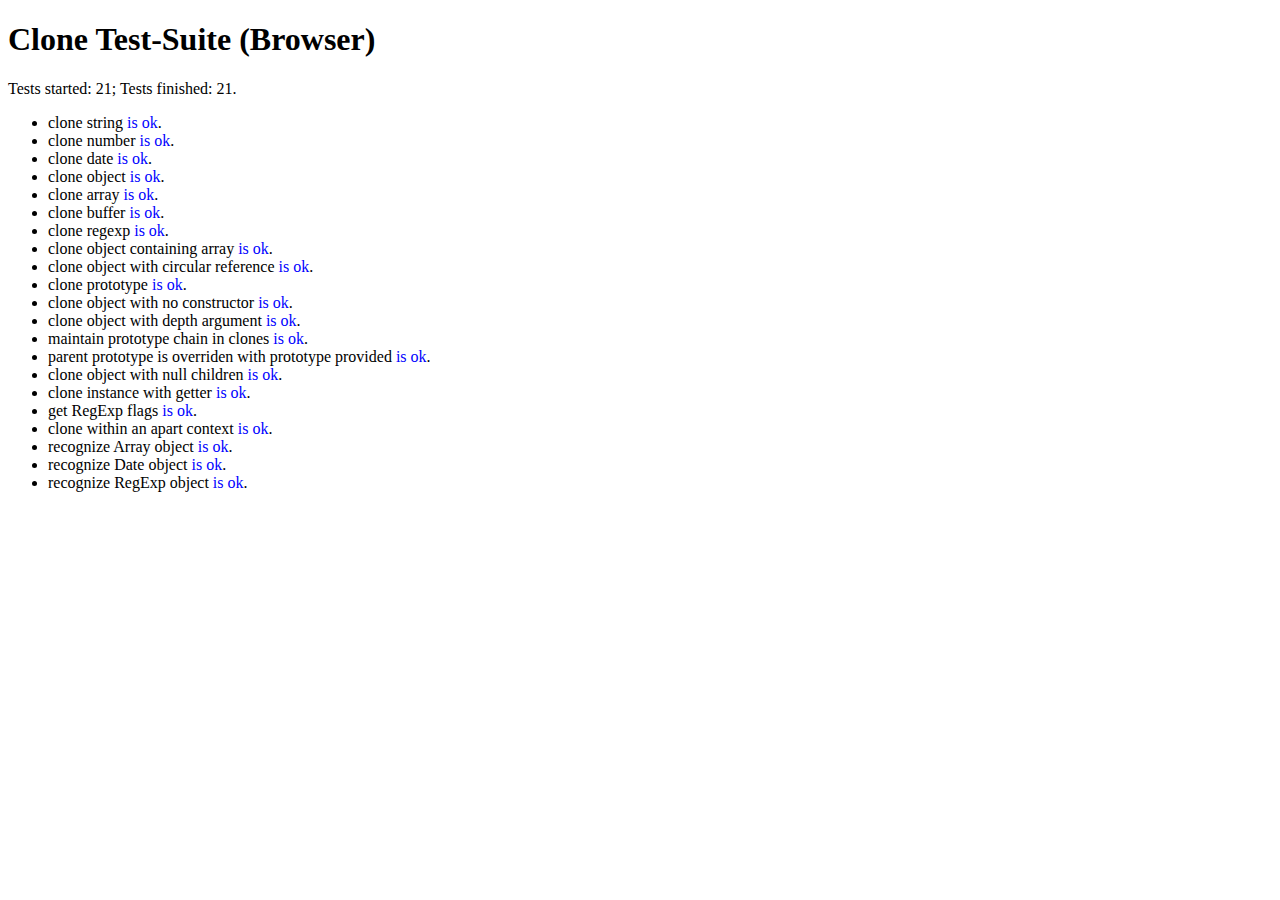
<file: node_modules/clone/test.html>
<!doctype html>
<html>
  <head>
    <meta charset="utf-8">
    <title>Clone Test-Suite (Browser)</title>
    <script>
      var module = {};
      var tests = exports = module.exports = {};

      function require(moduleName) {
        if (moduleName == './') {
          return clone;
        }
      }

      function log(str) {
        logList.innerHTML += '<li>' + str + '</li>';
      }
    </script>
    <script src="clone.js"></script>
    <script src="test.js"></script>
  </head>
  <body>
    <h1 id="nodeunit-header">Clone Test-Suite (Browser)</h1>
    Tests started: <span id="testsStarted"></span>;
    Tests finished: <span id="testsFinished"></span>.
    <ul id="logList"></ul>
    <script>
      /* Methods copied from
       * https://github.com/caolan/nodeunit/blob/master/lib/assert.js
       */
      function isUndefinedOrNull(value) {
        return value === null || value === undefined;
      }

      function isArguments(object) {
        return Object.prototype.toString.call(object) == '[object Arguments]';
      }

      var _keys = function (obj){
        if (Object.keys) return Object.keys(obj);
        if (typeof obj != 'object' && typeof obj != 'function') {
          throw new TypeError('-');
        }
        var keys = [];
        for(var k in obj) if(obj.hasOwnProperty(k)) keys.push(k);
        return keys;
      };

      function objEquiv(a, b) {
        if (isUndefinedOrNull(a) || isUndefinedOrNull(b))
          return false;

        if (a.prototype !== b.prototype)
          return false;

        if (isArguments(a)) {
          if (!isArguments(b)) return false;
          a = pSlice.call(a);
          b = pSlice.call(b);
          return _deepEqual(a, b);
        }

        try {
          var ka = _keys(a), kb = _keys(b), key, i;
        } catch (e) {
          return false
        }

        if (ka.length != kb.length)
          return false;

        ka.sort();
        kb.sort();

        for (i = ka.length - 1; i >= 0; i--) {
          if (ka[i] != kb[i]) return false;
        }

        for (i = ka.length - 1; i >= 0; i--) {
          key = ka[i];
          if (!_deepEqual(a[key], b[key] ))
            return false;
        }

        return true;
      }
      function _deepEqual(actual, expected) {
        if (actual === expected) {
          return true;
        } else if (actual instanceof Date && expected instanceof Date) {
          return actual.getTime() === expected.getTime();
        } else if (actual instanceof RegExp && expected instanceof RegExp) {
          return actual.source === expected.source &&
              actual.global === expected.global &&
              actual.ignoreCase === expected.ignoreCase &&
              actual.multiline === expected.multiline;
        } else if (typeof actual != 'object' && typeof expected != 'object') {
          return actual == expected;
        } else {
          return objEquiv(actual, expected);
        }
      }

      for (var testName in tests) {
        setTimeout((function (testName) {
          try {
            testsStarted.innerHTML = (parseInt(testsStarted.innerHTML) || 0) + 1;
            function incFinished() {
              testsFinished.innerHTML = (parseInt(testsFinished.innerHTML) || 0) + 1;
            }

            tests[testName]({
              expect: function (num) {
                this._expect = num
              },
              ok: function (val) {
                if(!val) throw new Error(val + ' is not ok.')
              },
              equal: function (a,b) {
                if (a != b) throw new Error(a + ' is not equal to ' + b)
              },
              notEqual: function (a,b) {
                if (a == b) throw new Error(a + ' is equal to ' + b)
              },
              strictEqual: function (a,b) {
                if (a !== b) throw new Error(a + ' is not strict equal to ' + b)
              },
              deepEqual: function (a,b) {
                if (!_deepEqual(a,b))
                  throw new Error(JSON.stringify(a) + ' is not deep equal to ' +
                                  JSON.stringify(b))
              },
              done: function () {
                log(testName + ' <span style="color:blue">is ok</span>.');
                incFinished();
              }
            });
          } catch(e) {
            log(testName + ' <span style="color:red">FAIL.</span> <small>'+ e +'</small>');
            incFinished();
            console.log(e);
          }
        })(testName), 1);
      }
    </script>
  </body>
</html>
</file>
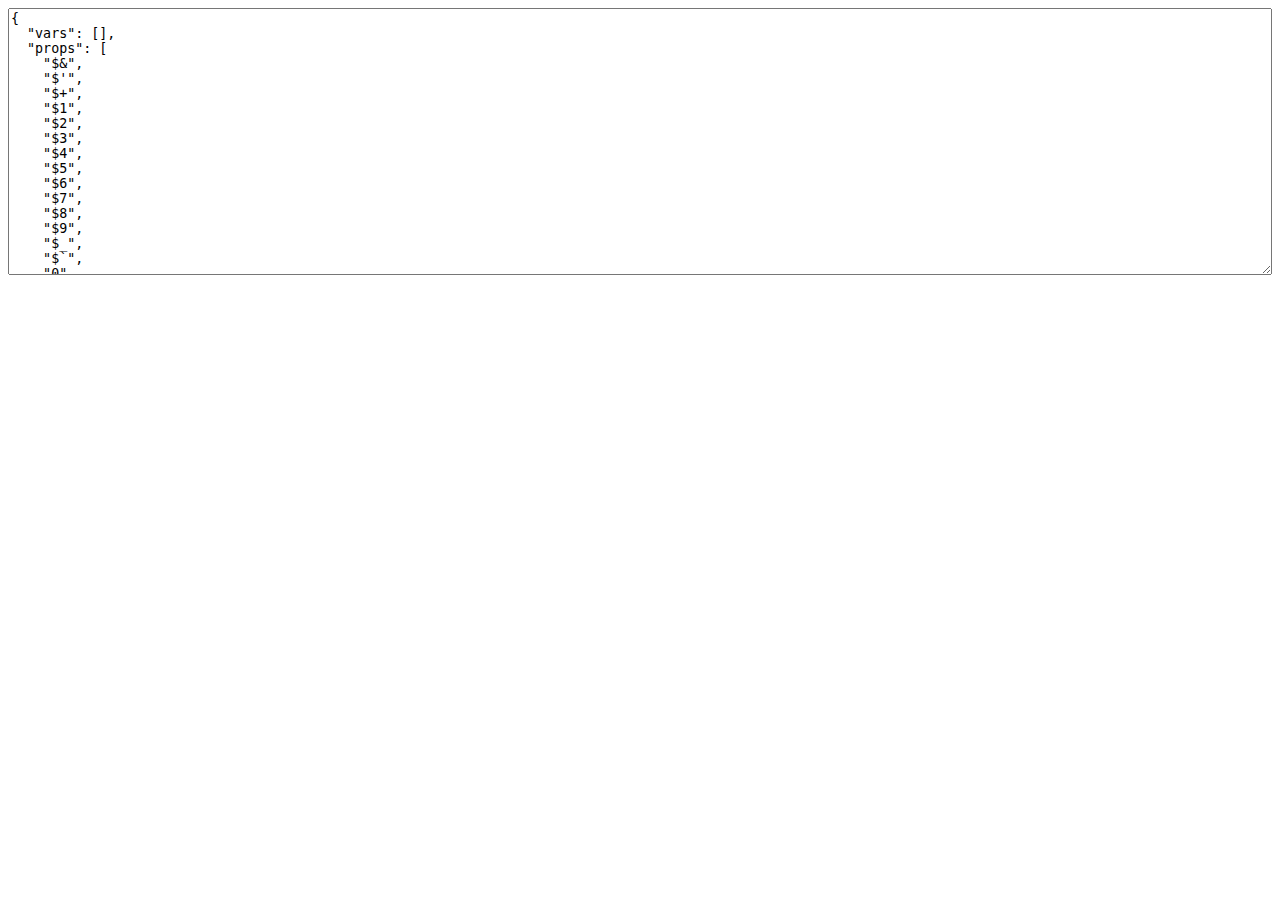
<file: node_modules/uglify-js/tools/props.html>
<html>
  <head>
  </head>
  <body>
    <script>(function(){
      var props = {};

      function addObject(obj) {
        if (obj == null) return;
        try {
          Object.getOwnPropertyNames(obj).forEach(add);
        } catch(ex) {}
        if (obj.prototype) {
          Object.getOwnPropertyNames(obj.prototype).forEach(add);
        }
        if (typeof obj == "function") {
          try {
            Object.getOwnPropertyNames(new obj).forEach(add);
          } catch(ex) {}
        }
      }

      function add(name) {
        props[name] = true;
      }

      Object.getOwnPropertyNames(window).forEach(function(thing){
        addObject(window[thing]);
      });

      try {
        addObject(new Event("click"));
        addObject(new Event("contextmenu"));
        addObject(new Event("mouseup"));
        addObject(new Event("mousedown"));
        addObject(new Event("keydown"));
        addObject(new Event("keypress"));
        addObject(new Event("keyup"));
      } catch(ex) {}

      var ta = document.createElement("textarea");
      ta.style.width = "100%";
      ta.style.height = "20em";
      ta.style.boxSizing = "border-box";
      <!-- ta.value = Object.keys(props).sort(cmp).map(function(name){ -->
      <!--   return JSON.stringify(name); -->
      <!-- }).join(",\n"); -->
      ta.value = JSON.stringify({
        vars: [],
        props: Object.keys(props).sort(cmp)
      }, null, 2);
      document.body.appendChild(ta);

      function cmp(a, b) {
        a = a.toLowerCase();
        b = b.toLowerCase();
        return a < b ? -1 : a > b ? 1 : 0;
      }
    })();</script>
  </body>
</html>
</file>
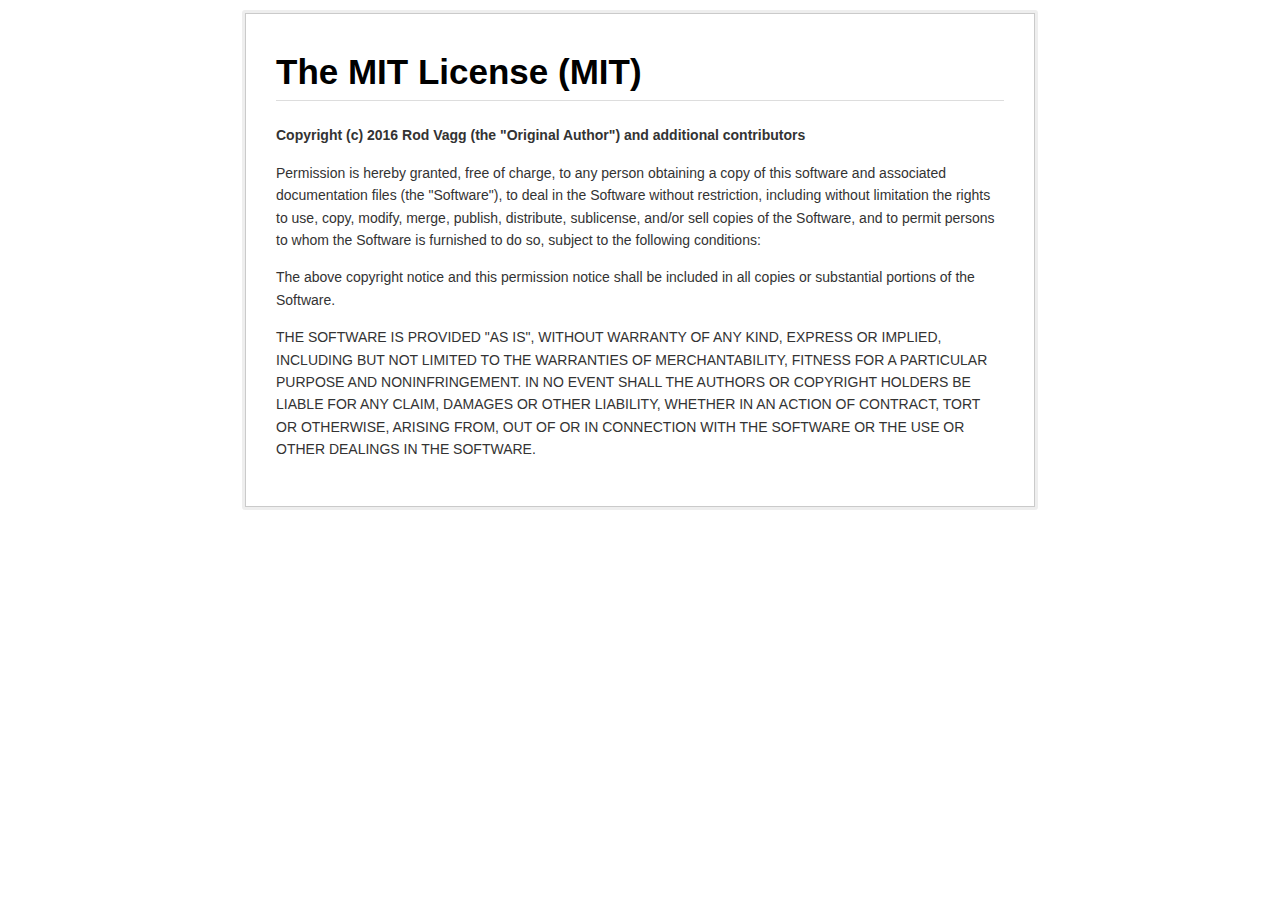
<file: node_modules/gulp-util/node_modules/through2/LICENSE.html>
<!doctype html>
<!-- Created with GFM2HTML: https://github.com/rvagg/gfm2html -->
<html lang="en">
  <head>
    <meta charset="utf-8">
    <meta http-equiv="X-UA-Compatible" content="IE=edge">
    <title></title>
    <meta name="description" content="">
    <meta name="viewport" content="width=device-width, initial-scale=1">
    <meta name="created-with" content="https://github.com/rvagg/gfm2html">

    <style type="text/css">
/* most of normalize.css */
article,aside,details,figcaption,figure,footer,header,hgroup,main,nav,section,summary{display:block;}[hidden],template{display:none;}html{font-family:sans-serif;/*1*/-ms-text-size-adjust:100%;/*2*/-webkit-text-size-adjust:100%;/*2*/}body{margin:0;}a{background:transparent;}a:focus{outline:thindotted;}a:active,a:hover{outline:0;}h1{font-size:2em;margin:0.67em0;}abbr[title]{border-bottom:1pxdotted;}b,strong{font-weight:bold;}dfn{font-style:italic;}hr{-moz-box-sizing:content-box;box-sizing:content-box;height:0;}mark{background:#ff0;color:#000;}code,kbd,pre,samp{font-family:monospace,serif;font-size:1em;}pre{white-space:pre-wrap;}q{quotes:"\201C""\201D""\2018""\2019";}small{font-size:80%;}sub,sup{font-size:75%;line-height:0;position:relative;vertical-align:baseline;}sup{top:-0.5em;}sub{bottom:-0.25em;}img{border:0;}svg:not(:root){overflow:hidden;}table{border-collapse:collapse;border-spacing:0;}

html {
  font: 14px 'Helvetica Neue', Helvetica, arial, freesans, clean, sans-serif;
}

.container {
  line-height: 1.6;
  color: #333;
  background: #eee;
  border-radius: 3px;
  padding: 3px;
  width: 790px;
  margin: 10px auto;
}

.body-content {
  background-color: #fff;
  border: 1px solid #CACACA;
  padding: 30px;
}

.body-content > *:first-child {
  margin-top: 0 !important;
}

a, a:visited {
  color: #4183c4;
  text-decoration: none;
}

a:hover {
  text-decoration: underline;
}

p, blockquote, ul, ol, dl, table, pre {
  margin: 15px 0;
}

  .markdown-body h1
, .markdown-body h2
, .markdown-body h3
, .markdown-body h4
, .markdown-body h5
, .markdown-body h6 {
  margin: 20px 0 10px;
  padding: 0;
  font-weight: bold;
}

h1 {
  font-size: 2.5em;
  color: #000;
  border-bottom: 1px solid #ddd;
}

h2 {
  font-size: 2em;
  border-bottom: 1px solid #eee;
  color: #000;
}

img {
  max-width: 100%;
}

hr {
  background: transparent url("/img/hr.png") repeat-x 0 0;
  border: 0 none;
  color: #ccc;
  height: 4px;
  padding: 0;
}

table {
  border-collapse: collapse;
  border-spacing: 0;
}

tr:nth-child(2n) {
  background-color: #f8f8f8;
}

.markdown-body tr {
  border-top: 1px solid #ccc;
  background-color: #fff;
}

td, th {
  border: 1px solid #ccc;
  padding: 6px 13px;
}

th {
  font-weight: bold;
}

blockquote {
  border-left: 4px solid #ddd;
  padding: 0 15px;
  color: #777;
}

blockquote > :last-child, blockquote > :first-child {
  margin-bottom: 0px;
}

pre, code {
  font-size: 13px;
  font-family: 'UbuntuMono', monospace;
  white-space: nowrap;
  margin: 0 2px;
  padding: 0px 5px;
  border: 1px solid #eaeaea;
  background-color: #f8f8f8;
  border-radius: 3px;
}

pre > code {
  white-space: pre;
}

pre {
  overflow-x: auto;
  white-space: pre;
  padding: 10px;
  line-height: 150%;
  background-color: #f8f8f8;
  border-color: #ccc;
}

pre code, pre tt {
  margin: 0;
  padding: 0;
  border: 0;
  background-color: transparent;
  border: none;
}

  .highlight .c
, .highlight .cm
, .highlight .cp
, .highlight .c1 {
    color:#999988;
    font-style:italic;
}

.highlight .err {
  color:#a61717;
  background-color:#e3d2d2
}

  .highlight .o
, .highlight .gs
, .highlight .kc
, .highlight .kd
, .highlight .kn
, .highlight .kp
, .highlight .kr {
    font-weight:bold
}

.highlight .cs {
  color:#999999;
  font-weight:bold;
  font-style:italic
}

.highlight .gd {
  color:#000000;
  background-color:#ffdddd
}

.highlight .gd .x {
  color:#000000;
  background-color:#ffaaaa
}

.highlight .ge {
  font-style:italic
}

  .highlight .gr
, .highlight .gt {
    color:#aa0000
}

  .highlight .gh
, .highlight .bp {
    color:#999999
}

.highlight .gi {
  color:#000000;
  background-color:#ddffdd
}

.highlight .gi .x {
  color:#000000;
  background-color:#aaffaa
}

.highlight .go {
  color:#888888
}

  .highlight .gp
, .highlight .nn {
    color:#555555
}


.highlight .gu {
  color:#800080;
  font-weight:bold
}


.highlight .kt {
  color:#445588;
  font-weight:bold
}

  .highlight .m
, .highlight .mf
, .highlight .mh
, .highlight .mi
, .highlight .mo
, .highlight .il {
    color:#009999
}

  .highlight .s
, .highlight .sb
, .highlight .sc
, .highlight .sd
, .highlight .s2
, .highlight .se
, .highlight .sh
, .highlight .si
, .highlight .sx
, .highlight .s1 {
    color:#d14
}

.highlight .n {
  color:#333333
}

  .highlight .na
, .highlight .no
, .highlight .nv
, .highlight .vc
, .highlight .vg
, .highlight .vi
, .highlight .nb {
    color:#0086B3
}

.highlight .nc {
  color:#445588;
  font-weight:bold
}

.highlight .ni {
  color:#800080
}

  .highlight .ne
, .highlight .nf {
    color:#990000;
    font-weight:bold
}

.highlight .nt {
  color:#000080
}

.highlight .ow {
  font-weight:bold
}

.highlight .w {
  color:#bbbbbb
}

.highlight .sr {
  color:#009926
}

.highlight .ss {
  color:#990073
}

.highlight .gc {
  color:#999;
  background-color:#EAF2F5
}

@media print {
  .container {
    background: transparent;
    border-radius: 0;
    padding: 0;
  }

  .body-content {
    border: none;
  }
}
</style>
  </head>
  <body>
    <div class="container">
      <div class="body-content"><h1 id="the-mit-license-mit-">The MIT License (MIT)</h1>
<p><strong>Copyright (c) 2016 Rod Vagg (the &quot;Original Author&quot;) and additional contributors</strong></p>
<p>Permission is hereby granted, free of charge, to any person obtaining a copy of this software and associated documentation files (the &quot;Software&quot;), to deal in the Software without restriction, including without limitation the rights to use, copy, modify, merge, publish, distribute, sublicense, and/or sell copies of the Software, and to permit persons to whom the Software is furnished to do so, subject to the following conditions:</p>
<p>The above copyright notice and this permission notice shall be included in all copies or substantial portions of the Software.</p>
<p>THE SOFTWARE IS PROVIDED &quot;AS IS&quot;, WITHOUT WARRANTY OF ANY KIND, EXPRESS OR IMPLIED, INCLUDING BUT NOT LIMITED TO THE WARRANTIES OF MERCHANTABILITY, FITNESS FOR A PARTICULAR PURPOSE AND NONINFRINGEMENT. IN NO EVENT SHALL THE AUTHORS OR COPYRIGHT HOLDERS BE LIABLE FOR ANY CLAIM, DAMAGES OR OTHER LIABILITY, WHETHER IN AN ACTION OF CONTRACT, TORT OR OTHERWISE, ARISING FROM, OUT OF OR IN CONNECTION WITH THE SOFTWARE OR THE USE OR OTHER DEALINGS IN THE SOFTWARE.</p>
</div>
    </div>
  </body>
</html>
</file>
